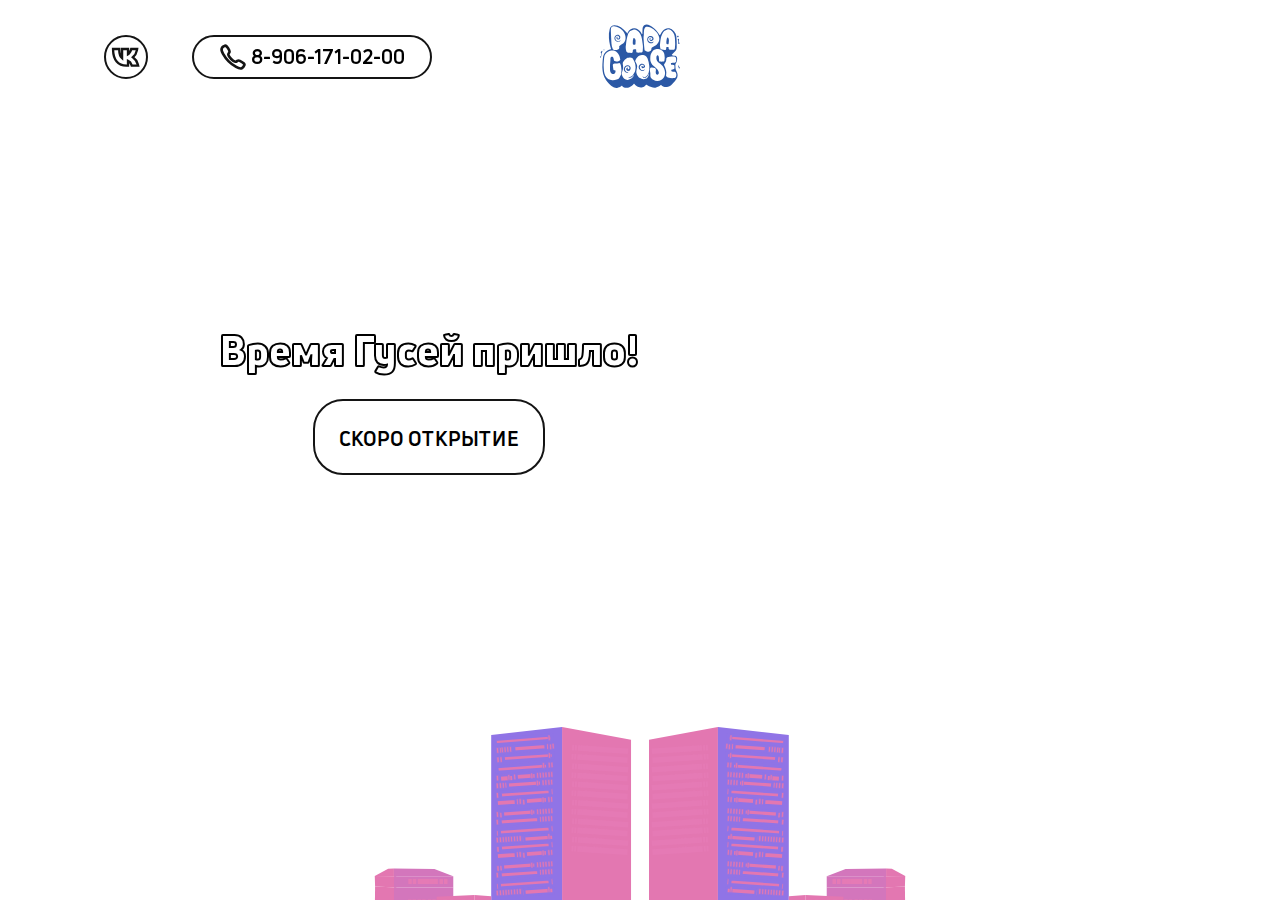
<file: index.html>
<!DOCTYPE html>
<html lang="en">
  <head>
    <meta charset="UTF-8" />
    <link rel="icon" type="image/svg+xml" href="assets/favicon.17e50649.svg" />
    <meta name="viewport" content="width=device-width, initial-scale=1.0" />
    
    
    <title>Vite App</title>
  <script type="module" crossorigin src="assets/main.7ef25b7f.js"></script>
  <link rel="modulepreload" href="assets/vendor.7c3f642b.js">
  <link rel="stylesheet" href="assets/main.48d5c2a3.css">
</head>

  <body class="relative">
    <nav class="grid-nav nav-main navigation_bg">
      <div class="wrapper-nav">
          <div class="grid-nav-social">
              <a class="nav-vk-circle group hover-black" href="https://vk.com/papagoose_shop">
                  <svg class="group-hover:fill-white nav-vk-svg" width="25" height="17" viewBox="0 0 25 17" fill="none"
                      xmlns="http://www.w3.org/2000/svg">
                      <path
                          d="M2.53418 1.68738H1.51375L1.53438 2.7076C1.61415 6.65222 2.61268 9.94292 4.55484 12.2649C6.51957 14.6139 9.35593 15.8578 12.8455 15.8578H13.2122H14.2122V14.8578V11.7695C15.5828 12.3042 16.6504 13.5429 17.1529 15.1553L17.3718 15.8578H18.1076H21.466H22.7675L22.4323 14.6002C21.6603 11.7045 19.931 9.78704 18.3945 8.67196C19.8272 7.41298 21.3068 5.40069 21.7421 2.85598L21.942 1.68738H20.7564H17.7055H16.943L16.7412 2.42265C16.4535 3.47029 15.8778 4.48096 15.1758 5.24264C14.8563 5.58936 14.5297 5.86469 14.2122 6.0693V2.68738V1.68738H13.2122H10.1612H9.16124V2.68738V9.46861C8.0242 8.51183 6.84701 6.49372 6.77405 2.66831L6.75534 1.68738H5.77423H2.53418Z"
                          stroke="#141414" stroke-width="2" />
                  </svg>
              </a>
              <a class="nav-vk-circle nav-phone-a hover:hover-black group" href="tel:8-906-171-02-00">
                  <svg class="nav-phone-svg group-hover:stroke-white stroke-black transition-[stroke] ease-out"
                      viewBox="0 0 21 20" fill="none" xmlns="http://www.w3.org/2000/svg">
                      <path
                          d="M18.656 14.8975C17.9969 14.2334 16.4007 13.2643 15.6262 12.8737C14.6177 12.3657 14.5347 12.3242 13.7419 12.9132C13.2132 13.3062 12.8616 13.6573 12.2428 13.5253C11.624 13.3934 10.2793 12.6492 9.1018 11.4755C7.92433 10.3017 7.13701 8.918 7.00461 8.30125C6.87221 7.6845 7.22914 7.33711 7.61845 6.80711C8.16713 6.06004 8.12563 5.93553 7.65663 4.92698C7.29098 4.14256 6.29365 2.56126 5.62709 1.9055C4.91406 1.20117 4.91406 1.32569 4.45461 1.5166C4.08056 1.67398 3.72172 1.86528 3.38256 2.08811C2.7185 2.5293 2.34994 2.89578 2.09221 3.44654C1.83447 3.99729 1.71867 5.28848 3.0497 7.7065C4.38073 10.1245 5.31457 11.3609 7.24741 13.2884C9.18024 15.2158 10.6665 16.2522 12.8392 17.4707C15.527 18.9761 16.558 18.6826 17.1104 18.4253C17.6628 18.168 18.031 17.8027 18.473 17.1387C18.6964 16.8001 18.8881 16.4416 19.0457 16.0679C19.2371 15.6101 19.3616 15.6101 18.656 14.8975Z"
                          stroke-width="2" stroke-miterlimit="10" />
                  </svg>
                  <span class="hidden md:inline">8-906-171-02-00</span>
              </a>
          </div>
          <a href="./" class="nav-logo">
              <img src="assets/logo-blue.48c039e5.svg" alt="blue logo" class="w-full h-full" />
          </a>
      </div>
  </nav>
    <div class="sm:overflow-hidden sm:fixed sm:h-full sm:w-full">
      <div
        id="scroll-container"
        class="sm:absolute sm:overflow-hidden sm:w-full"
      >
        <header
          class="bg-header-desktop bg-no-repeat md:bg-center md:bg-cover h-screen relative overflow-hidden"
        >
          <div class="absolute top-[25vh] goose w-[219vw] ml-[100vw]">
            <img src="assets/goose_mobile.0788190e.png" alt="goose" />
          </div>
          <div
            class="absolute h-[100vh] w-full lg:hidden flex justify-between items-end house-mobile z-1"
          >
            <div class="flex-[0_0_50.625vw]">
              <img
                src="assets/home-left-mobile.f00bc71d.png"
                class="z-10 w-full house-mobile-left house-mobile-img"
                alt=""
              />
            </div>
            <div class="flex-[0_0_44.0625vw]">
              <img
                src="assets/home-right-mobile.142186fe.png"
                class="z-10 w-full house-mobile-right house-mobile-img"
                alt=""
              />
            </div>
          </div>
          <div
            class="h-[45vh] absolute bottom-0 w-full justify-between z-40 hidden lg:flex"
          >
            <div class="flex-[0_0_49.3%] h-full relative scale-x-[-1]">
              <img
                alt="house"
                src="assets/home1.b704fb41.svg"
                class="bottom-0 absolute w-[20.05vw] z-[-5] house1"
              />
              <img
                alt="house"
                src="assets/home2.f7942183.svg"
                class="bottom-0 absolute w-[11.25vw] z-[-7] ml-[10.8vw] house2"
              />
              <img
                alt="house"
                src="assets/home3.3456faf6.svg"
                class="bottom-0 absolute w-[18.75vw] h-full md:h-max lg:h-full z-[-6] ml-[20.9vw] house3"
              />
              <img
                alt="house"
                src="assets/home4.0a49ca3d.svg"
                class="bottom-0 absolute right-0 w-[11.4vw] z-[-7] house4"
              />
            </div>
            <div class="flex-[0_0_49.3%] h-full relative">
              <img
                alt="house"
                src="assets/home1.b704fb41.svg"
                class="bottom-0 absolute w-[20.05vw] z-[-5] house1"
              />
              <img
                alt="house"
                src="assets/home2.f7942183.svg"
                class="bottom-0 absolute w-[11.25vw] z-[-7] ml-[10.8vw] house2"
              />
              <img
                alt="house"
                src="assets/home3.3456faf6.svg"
                class="bottom-0 absolute w-[18.75vw] h-full md:h-max lg:h-full z-[-6] ml-[20.9vw] house3"
              />
              <img
                alt="house"
                src="assets/home4.0a49ca3d.svg"
                class="bottom-0 absolute right-0 w-[11.4vw] z-[-7] house4"
              />
            </div>
          </div>
          <div
            class="mt-[25vh] z-9 absolute flex flex-col container items-center gap-7.5 px-5 lg:px-0 lg:ml-26 xl:ml-40 3xl:ml-[16.1vw] lg:w-[649px] xl:w-[45.2vw] 2xl:w-[52.5vw] 3xl:w-[43.3vw] header-text md:mt-[37vh]"
          >
            <h1 class="text-white text-center z-50 opacity-0 lg:opacity-100">
              Время Гусей пришло!
            </h1>
            <h5
              class="z-50 py-5 px-6 bg-white rounded-7.5 border-2 border-black leading-5.25 lg: text-center 3xl:px-[74px] opacity-0 lg:opacity-100"
            >
              <span class="text-center md:text-xl bold uppercase">
                Скоро открытие
              </span>
            </h5>
          </div>
          <div
            class="ml-[100vw] z-10 3xl:h-[81.7vh] w-[66vw] 3xl:w-[58vw] absolute hidden lg:block bottom-[-5vh] goose-md"
          >
            <img class="w-full z-10" src="assets/goose-md.0ff7a777.svg" alt="" />
            <div class="top-0 absolute mt-[30%] ml-[30%] w-full h-full">
              <div class="w-[17.16%] relative">
                <img
                  src="assets/paw-z-0.a88fe310.svg"
                  alt=""
                  class="-z-50 absolute ml-[30%] mt-[13%] w-[55.6%] goose-paw-1"
                />
                <img
                  src="assets/paw-z-1.93c310e0.svg"
                  alt=""
                  class="absolute goose-paw-2"
                />
              </div>
            </div>
            <div class="absolute top-0 w-full h-full">
              <div
                class="relative w-[2.7vw] h-[3.8vw] items-center ml-[25%] mt-[3.8%]"
              >
                <img src="assets/eyes-z-0.70d472b4.svg" alt="" class="absolute" />
                <img
                  src="assets/eyes-z-1.47a6b888.svg"
                  alt=""
                  class="absolute w-[54.54545454545455%] top-[8%] left-[25%] goose-eye"
                />
                <img src="assets/eyes-z-2.f8a4e52b.svg" alt="" class="absolute" />
              </div>
            </div>
          </div>
        </header>
      </div>
    </div>
    <div class="flex justify-center">
      <div
        class="shadow shadow-black px-5 fixed bottom-0 z-[130] rounded-t-7.5 bg-white justify-center items-center text-sm md:text-base cloth-size-modal top-[105vh] overflow-y-scroll scrollbar-off lg:px-[88px] mx-auto w-full lg:max-w-[72vw] xl:max-w-[1078px]"
      ></div></div>
  </body>
</html>
</file>
<file: assets/main.48d5c2a3.css>
[data-aos][data-aos][data-aos-duration="50"],body[data-aos-duration="50"] [data-aos]{transition-duration:50ms}[data-aos][data-aos][data-aos-delay="50"],body[data-aos-delay="50"] [data-aos]{transition-delay:0}[data-aos][data-aos][data-aos-delay="50"].aos-animate,body[data-aos-delay="50"] [data-aos].aos-animate{transition-delay:50ms}[data-aos][data-aos][data-aos-duration="100"],body[data-aos-duration="100"] [data-aos]{transition-duration:.1s}[data-aos][data-aos][data-aos-delay="100"],body[data-aos-delay="100"] [data-aos]{transition-delay:0}[data-aos][data-aos][data-aos-delay="100"].aos-animate,body[data-aos-delay="100"] [data-aos].aos-animate{transition-delay:.1s}[data-aos][data-aos][data-aos-duration="150"],body[data-aos-duration="150"] [data-aos]{transition-duration:.15s}[data-aos][data-aos][data-aos-delay="150"],body[data-aos-delay="150"] [data-aos]{transition-delay:0}[data-aos][data-aos][data-aos-delay="150"].aos-animate,body[data-aos-delay="150"] [data-aos].aos-animate{transition-delay:.15s}[data-aos][data-aos][data-aos-duration="200"],body[data-aos-duration="200"] [data-aos]{transition-duration:.2s}[data-aos][data-aos][data-aos-delay="200"],body[data-aos-delay="200"] [data-aos]{transition-delay:0}[data-aos][data-aos][data-aos-delay="200"].aos-animate,body[data-aos-delay="200"] [data-aos].aos-animate{transition-delay:.2s}[data-aos][data-aos][data-aos-duration="250"],body[data-aos-duration="250"] [data-aos]{transition-duration:.25s}[data-aos][data-aos][data-aos-delay="250"],body[data-aos-delay="250"] [data-aos]{transition-delay:0}[data-aos][data-aos][data-aos-delay="250"].aos-animate,body[data-aos-delay="250"] [data-aos].aos-animate{transition-delay:.25s}[data-aos][data-aos][data-aos-duration="300"],body[data-aos-duration="300"] [data-aos]{transition-duration:.3s}[data-aos][data-aos][data-aos-delay="300"],body[data-aos-delay="300"] [data-aos]{transition-delay:0}[data-aos][data-aos][data-aos-delay="300"].aos-animate,body[data-aos-delay="300"] [data-aos].aos-animate{transition-delay:.3s}[data-aos][data-aos][data-aos-duration="350"],body[data-aos-duration="350"] [data-aos]{transition-duration:.35s}[data-aos][data-aos][data-aos-delay="350"],body[data-aos-delay="350"] [data-aos]{transition-delay:0}[data-aos][data-aos][data-aos-delay="350"].aos-animate,body[data-aos-delay="350"] [data-aos].aos-animate{transition-delay:.35s}[data-aos][data-aos][data-aos-duration="400"],body[data-aos-duration="400"] [data-aos]{transition-duration:.4s}[data-aos][data-aos][data-aos-delay="400"],body[data-aos-delay="400"] [data-aos]{transition-delay:0}[data-aos][data-aos][data-aos-delay="400"].aos-animate,body[data-aos-delay="400"] [data-aos].aos-animate{transition-delay:.4s}[data-aos][data-aos][data-aos-duration="450"],body[data-aos-duration="450"] [data-aos]{transition-duration:.45s}[data-aos][data-aos][data-aos-delay="450"],body[data-aos-delay="450"] [data-aos]{transition-delay:0}[data-aos][data-aos][data-aos-delay="450"].aos-animate,body[data-aos-delay="450"] [data-aos].aos-animate{transition-delay:.45s}[data-aos][data-aos][data-aos-duration="500"],body[data-aos-duration="500"] [data-aos]{transition-duration:.5s}[data-aos][data-aos][data-aos-delay="500"],body[data-aos-delay="500"] [data-aos]{transition-delay:0}[data-aos][data-aos][data-aos-delay="500"].aos-animate,body[data-aos-delay="500"] [data-aos].aos-animate{transition-delay:.5s}[data-aos][data-aos][data-aos-duration="550"],body[data-aos-duration="550"] [data-aos]{transition-duration:.55s}[data-aos][data-aos][data-aos-delay="550"],body[data-aos-delay="550"] [data-aos]{transition-delay:0}[data-aos][data-aos][data-aos-delay="550"].aos-animate,body[data-aos-delay="550"] [data-aos].aos-animate{transition-delay:.55s}[data-aos][data-aos][data-aos-duration="600"],body[data-aos-duration="600"] [data-aos]{transition-duration:.6s}[data-aos][data-aos][data-aos-delay="600"],body[data-aos-delay="600"] [data-aos]{transition-delay:0}[data-aos][data-aos][data-aos-delay="600"].aos-animate,body[data-aos-delay="600"] [data-aos].aos-animate{transition-delay:.6s}[data-aos][data-aos][data-aos-duration="650"],body[data-aos-duration="650"] [data-aos]{transition-duration:.65s}[data-aos][data-aos][data-aos-delay="650"],body[data-aos-delay="650"] [data-aos]{transition-delay:0}[data-aos][data-aos][data-aos-delay="650"].aos-animate,body[data-aos-delay="650"] [data-aos].aos-animate{transition-delay:.65s}[data-aos][data-aos][data-aos-duration="700"],body[data-aos-duration="700"] [data-aos]{transition-duration:.7s}[data-aos][data-aos][data-aos-delay="700"],body[data-aos-delay="700"] [data-aos]{transition-delay:0}[data-aos][data-aos][data-aos-delay="700"].aos-animate,body[data-aos-delay="700"] [data-aos].aos-animate{transition-delay:.7s}[data-aos][data-aos][data-aos-duration="750"],body[data-aos-duration="750"] [data-aos]{transition-duration:.75s}[data-aos][data-aos][data-aos-delay="750"],body[data-aos-delay="750"] [data-aos]{transition-delay:0}[data-aos][data-aos][data-aos-delay="750"].aos-animate,body[data-aos-delay="750"] [data-aos].aos-animate{transition-delay:.75s}[data-aos][data-aos][data-aos-duration="800"],body[data-aos-duration="800"] [data-aos]{transition-duration:.8s}[data-aos][data-aos][data-aos-delay="800"],body[data-aos-delay="800"] [data-aos]{transition-delay:0}[data-aos][data-aos][data-aos-delay="800"].aos-animate,body[data-aos-delay="800"] [data-aos].aos-animate{transition-delay:.8s}[data-aos][data-aos][data-aos-duration="850"],body[data-aos-duration="850"] [data-aos]{transition-duration:.85s}[data-aos][data-aos][data-aos-delay="850"],body[data-aos-delay="850"] [data-aos]{transition-delay:0}[data-aos][data-aos][data-aos-delay="850"].aos-animate,body[data-aos-delay="850"] [data-aos].aos-animate{transition-delay:.85s}[data-aos][data-aos][data-aos-duration="900"],body[data-aos-duration="900"] [data-aos]{transition-duration:.9s}[data-aos][data-aos][data-aos-delay="900"],body[data-aos-delay="900"] [data-aos]{transition-delay:0}[data-aos][data-aos][data-aos-delay="900"].aos-animate,body[data-aos-delay="900"] [data-aos].aos-animate{transition-delay:.9s}[data-aos][data-aos][data-aos-duration="950"],body[data-aos-duration="950"] [data-aos]{transition-duration:.95s}[data-aos][data-aos][data-aos-delay="950"],body[data-aos-delay="950"] [data-aos]{transition-delay:0}[data-aos][data-aos][data-aos-delay="950"].aos-animate,body[data-aos-delay="950"] [data-aos].aos-animate{transition-delay:.95s}[data-aos][data-aos][data-aos-duration="1000"],body[data-aos-duration="1000"] [data-aos]{transition-duration:1s}[data-aos][data-aos][data-aos-delay="1000"],body[data-aos-delay="1000"] [data-aos]{transition-delay:0}[data-aos][data-aos][data-aos-delay="1000"].aos-animate,body[data-aos-delay="1000"] [data-aos].aos-animate{transition-delay:1s}[data-aos][data-aos][data-aos-duration="1050"],body[data-aos-duration="1050"] [data-aos]{transition-duration:1.05s}[data-aos][data-aos][data-aos-delay="1050"],body[data-aos-delay="1050"] [data-aos]{transition-delay:0}[data-aos][data-aos][data-aos-delay="1050"].aos-animate,body[data-aos-delay="1050"] [data-aos].aos-animate{transition-delay:1.05s}[data-aos][data-aos][data-aos-duration="1100"],body[data-aos-duration="1100"] [data-aos]{transition-duration:1.1s}[data-aos][data-aos][data-aos-delay="1100"],body[data-aos-delay="1100"] [data-aos]{transition-delay:0}[data-aos][data-aos][data-aos-delay="1100"].aos-animate,body[data-aos-delay="1100"] [data-aos].aos-animate{transition-delay:1.1s}[data-aos][data-aos][data-aos-duration="1150"],body[data-aos-duration="1150"] [data-aos]{transition-duration:1.15s}[data-aos][data-aos][data-aos-delay="1150"],body[data-aos-delay="1150"] [data-aos]{transition-delay:0}[data-aos][data-aos][data-aos-delay="1150"].aos-animate,body[data-aos-delay="1150"] [data-aos].aos-animate{transition-delay:1.15s}[data-aos][data-aos][data-aos-duration="1200"],body[data-aos-duration="1200"] [data-aos]{transition-duration:1.2s}[data-aos][data-aos][data-aos-delay="1200"],body[data-aos-delay="1200"] [data-aos]{transition-delay:0}[data-aos][data-aos][data-aos-delay="1200"].aos-animate,body[data-aos-delay="1200"] [data-aos].aos-animate{transition-delay:1.2s}[data-aos][data-aos][data-aos-duration="1250"],body[data-aos-duration="1250"] [data-aos]{transition-duration:1.25s}[data-aos][data-aos][data-aos-delay="1250"],body[data-aos-delay="1250"] [data-aos]{transition-delay:0}[data-aos][data-aos][data-aos-delay="1250"].aos-animate,body[data-aos-delay="1250"] [data-aos].aos-animate{transition-delay:1.25s}[data-aos][data-aos][data-aos-duration="1300"],body[data-aos-duration="1300"] [data-aos]{transition-duration:1.3s}[data-aos][data-aos][data-aos-delay="1300"],body[data-aos-delay="1300"] [data-aos]{transition-delay:0}[data-aos][data-aos][data-aos-delay="1300"].aos-animate,body[data-aos-delay="1300"] [data-aos].aos-animate{transition-delay:1.3s}[data-aos][data-aos][data-aos-duration="1350"],body[data-aos-duration="1350"] [data-aos]{transition-duration:1.35s}[data-aos][data-aos][data-aos-delay="1350"],body[data-aos-delay="1350"] [data-aos]{transition-delay:0}[data-aos][data-aos][data-aos-delay="1350"].aos-animate,body[data-aos-delay="1350"] [data-aos].aos-animate{transition-delay:1.35s}[data-aos][data-aos][data-aos-duration="1400"],body[data-aos-duration="1400"] [data-aos]{transition-duration:1.4s}[data-aos][data-aos][data-aos-delay="1400"],body[data-aos-delay="1400"] [data-aos]{transition-delay:0}[data-aos][data-aos][data-aos-delay="1400"].aos-animate,body[data-aos-delay="1400"] [data-aos].aos-animate{transition-delay:1.4s}[data-aos][data-aos][data-aos-duration="1450"],body[data-aos-duration="1450"] [data-aos]{transition-duration:1.45s}[data-aos][data-aos][data-aos-delay="1450"],body[data-aos-delay="1450"] [data-aos]{transition-delay:0}[data-aos][data-aos][data-aos-delay="1450"].aos-animate,body[data-aos-delay="1450"] [data-aos].aos-animate{transition-delay:1.45s}[data-aos][data-aos][data-aos-duration="1500"],body[data-aos-duration="1500"] [data-aos]{transition-duration:1.5s}[data-aos][data-aos][data-aos-delay="1500"],body[data-aos-delay="1500"] [data-aos]{transition-delay:0}[data-aos][data-aos][data-aos-delay="1500"].aos-animate,body[data-aos-delay="1500"] [data-aos].aos-animate{transition-delay:1.5s}[data-aos][data-aos][data-aos-duration="1550"],body[data-aos-duration="1550"] [data-aos]{transition-duration:1.55s}[data-aos][data-aos][data-aos-delay="1550"],body[data-aos-delay="1550"] [data-aos]{transition-delay:0}[data-aos][data-aos][data-aos-delay="1550"].aos-animate,body[data-aos-delay="1550"] [data-aos].aos-animate{transition-delay:1.55s}[data-aos][data-aos][data-aos-duration="1600"],body[data-aos-duration="1600"] [data-aos]{transition-duration:1.6s}[data-aos][data-aos][data-aos-delay="1600"],body[data-aos-delay="1600"] [data-aos]{transition-delay:0}[data-aos][data-aos][data-aos-delay="1600"].aos-animate,body[data-aos-delay="1600"] [data-aos].aos-animate{transition-delay:1.6s}[data-aos][data-aos][data-aos-duration="1650"],body[data-aos-duration="1650"] [data-aos]{transition-duration:1.65s}[data-aos][data-aos][data-aos-delay="1650"],body[data-aos-delay="1650"] [data-aos]{transition-delay:0}[data-aos][data-aos][data-aos-delay="1650"].aos-animate,body[data-aos-delay="1650"] [data-aos].aos-animate{transition-delay:1.65s}[data-aos][data-aos][data-aos-duration="1700"],body[data-aos-duration="1700"] [data-aos]{transition-duration:1.7s}[data-aos][data-aos][data-aos-delay="1700"],body[data-aos-delay="1700"] [data-aos]{transition-delay:0}[data-aos][data-aos][data-aos-delay="1700"].aos-animate,body[data-aos-delay="1700"] [data-aos].aos-animate{transition-delay:1.7s}[data-aos][data-aos][data-aos-duration="1750"],body[data-aos-duration="1750"] [data-aos]{transition-duration:1.75s}[data-aos][data-aos][data-aos-delay="1750"],body[data-aos-delay="1750"] [data-aos]{transition-delay:0}[data-aos][data-aos][data-aos-delay="1750"].aos-animate,body[data-aos-delay="1750"] [data-aos].aos-animate{transition-delay:1.75s}[data-aos][data-aos][data-aos-duration="1800"],body[data-aos-duration="1800"] [data-aos]{transition-duration:1.8s}[data-aos][data-aos][data-aos-delay="1800"],body[data-aos-delay="1800"] [data-aos]{transition-delay:0}[data-aos][data-aos][data-aos-delay="1800"].aos-animate,body[data-aos-delay="1800"] [data-aos].aos-animate{transition-delay:1.8s}[data-aos][data-aos][data-aos-duration="1850"],body[data-aos-duration="1850"] [data-aos]{transition-duration:1.85s}[data-aos][data-aos][data-aos-delay="1850"],body[data-aos-delay="1850"] [data-aos]{transition-delay:0}[data-aos][data-aos][data-aos-delay="1850"].aos-animate,body[data-aos-delay="1850"] [data-aos].aos-animate{transition-delay:1.85s}[data-aos][data-aos][data-aos-duration="1900"],body[data-aos-duration="1900"] [data-aos]{transition-duration:1.9s}[data-aos][data-aos][data-aos-delay="1900"],body[data-aos-delay="1900"] [data-aos]{transition-delay:0}[data-aos][data-aos][data-aos-delay="1900"].aos-animate,body[data-aos-delay="1900"] [data-aos].aos-animate{transition-delay:1.9s}[data-aos][data-aos][data-aos-duration="1950"],body[data-aos-duration="1950"] [data-aos]{transition-duration:1.95s}[data-aos][data-aos][data-aos-delay="1950"],body[data-aos-delay="1950"] [data-aos]{transition-delay:0}[data-aos][data-aos][data-aos-delay="1950"].aos-animate,body[data-aos-delay="1950"] [data-aos].aos-animate{transition-delay:1.95s}[data-aos][data-aos][data-aos-duration="2000"],body[data-aos-duration="2000"] [data-aos]{transition-duration:2s}[data-aos][data-aos][data-aos-delay="2000"],body[data-aos-delay="2000"] [data-aos]{transition-delay:0}[data-aos][data-aos][data-aos-delay="2000"].aos-animate,body[data-aos-delay="2000"] [data-aos].aos-animate{transition-delay:2s}[data-aos][data-aos][data-aos-duration="2050"],body[data-aos-duration="2050"] [data-aos]{transition-duration:2.05s}[data-aos][data-aos][data-aos-delay="2050"],body[data-aos-delay="2050"] [data-aos]{transition-delay:0}[data-aos][data-aos][data-aos-delay="2050"].aos-animate,body[data-aos-delay="2050"] [data-aos].aos-animate{transition-delay:2.05s}[data-aos][data-aos][data-aos-duration="2100"],body[data-aos-duration="2100"] [data-aos]{transition-duration:2.1s}[data-aos][data-aos][data-aos-delay="2100"],body[data-aos-delay="2100"] [data-aos]{transition-delay:0}[data-aos][data-aos][data-aos-delay="2100"].aos-animate,body[data-aos-delay="2100"] [data-aos].aos-animate{transition-delay:2.1s}[data-aos][data-aos][data-aos-duration="2150"],body[data-aos-duration="2150"] [data-aos]{transition-duration:2.15s}[data-aos][data-aos][data-aos-delay="2150"],body[data-aos-delay="2150"] [data-aos]{transition-delay:0}[data-aos][data-aos][data-aos-delay="2150"].aos-animate,body[data-aos-delay="2150"] [data-aos].aos-animate{transition-delay:2.15s}[data-aos][data-aos][data-aos-duration="2200"],body[data-aos-duration="2200"] [data-aos]{transition-duration:2.2s}[data-aos][data-aos][data-aos-delay="2200"],body[data-aos-delay="2200"] [data-aos]{transition-delay:0}[data-aos][data-aos][data-aos-delay="2200"].aos-animate,body[data-aos-delay="2200"] [data-aos].aos-animate{transition-delay:2.2s}[data-aos][data-aos][data-aos-duration="2250"],body[data-aos-duration="2250"] [data-aos]{transition-duration:2.25s}[data-aos][data-aos][data-aos-delay="2250"],body[data-aos-delay="2250"] [data-aos]{transition-delay:0}[data-aos][data-aos][data-aos-delay="2250"].aos-animate,body[data-aos-delay="2250"] [data-aos].aos-animate{transition-delay:2.25s}[data-aos][data-aos][data-aos-duration="2300"],body[data-aos-duration="2300"] [data-aos]{transition-duration:2.3s}[data-aos][data-aos][data-aos-delay="2300"],body[data-aos-delay="2300"] [data-aos]{transition-delay:0}[data-aos][data-aos][data-aos-delay="2300"].aos-animate,body[data-aos-delay="2300"] [data-aos].aos-animate{transition-delay:2.3s}[data-aos][data-aos][data-aos-duration="2350"],body[data-aos-duration="2350"] [data-aos]{transition-duration:2.35s}[data-aos][data-aos][data-aos-delay="2350"],body[data-aos-delay="2350"] [data-aos]{transition-delay:0}[data-aos][data-aos][data-aos-delay="2350"].aos-animate,body[data-aos-delay="2350"] [data-aos].aos-animate{transition-delay:2.35s}[data-aos][data-aos][data-aos-duration="2400"],body[data-aos-duration="2400"] [data-aos]{transition-duration:2.4s}[data-aos][data-aos][data-aos-delay="2400"],body[data-aos-delay="2400"] [data-aos]{transition-delay:0}[data-aos][data-aos][data-aos-delay="2400"].aos-animate,body[data-aos-delay="2400"] [data-aos].aos-animate{transition-delay:2.4s}[data-aos][data-aos][data-aos-duration="2450"],body[data-aos-duration="2450"] [data-aos]{transition-duration:2.45s}[data-aos][data-aos][data-aos-delay="2450"],body[data-aos-delay="2450"] [data-aos]{transition-delay:0}[data-aos][data-aos][data-aos-delay="2450"].aos-animate,body[data-aos-delay="2450"] [data-aos].aos-animate{transition-delay:2.45s}[data-aos][data-aos][data-aos-duration="2500"],body[data-aos-duration="2500"] [data-aos]{transition-duration:2.5s}[data-aos][data-aos][data-aos-delay="2500"],body[data-aos-delay="2500"] [data-aos]{transition-delay:0}[data-aos][data-aos][data-aos-delay="2500"].aos-animate,body[data-aos-delay="2500"] [data-aos].aos-animate{transition-delay:2.5s}[data-aos][data-aos][data-aos-duration="2550"],body[data-aos-duration="2550"] [data-aos]{transition-duration:2.55s}[data-aos][data-aos][data-aos-delay="2550"],body[data-aos-delay="2550"] [data-aos]{transition-delay:0}[data-aos][data-aos][data-aos-delay="2550"].aos-animate,body[data-aos-delay="2550"] [data-aos].aos-animate{transition-delay:2.55s}[data-aos][data-aos][data-aos-duration="2600"],body[data-aos-duration="2600"] [data-aos]{transition-duration:2.6s}[data-aos][data-aos][data-aos-delay="2600"],body[data-aos-delay="2600"] [data-aos]{transition-delay:0}[data-aos][data-aos][data-aos-delay="2600"].aos-animate,body[data-aos-delay="2600"] [data-aos].aos-animate{transition-delay:2.6s}[data-aos][data-aos][data-aos-duration="2650"],body[data-aos-duration="2650"] [data-aos]{transition-duration:2.65s}[data-aos][data-aos][data-aos-delay="2650"],body[data-aos-delay="2650"] [data-aos]{transition-delay:0}[data-aos][data-aos][data-aos-delay="2650"].aos-animate,body[data-aos-delay="2650"] [data-aos].aos-animate{transition-delay:2.65s}[data-aos][data-aos][data-aos-duration="2700"],body[data-aos-duration="2700"] [data-aos]{transition-duration:2.7s}[data-aos][data-aos][data-aos-delay="2700"],body[data-aos-delay="2700"] [data-aos]{transition-delay:0}[data-aos][data-aos][data-aos-delay="2700"].aos-animate,body[data-aos-delay="2700"] [data-aos].aos-animate{transition-delay:2.7s}[data-aos][data-aos][data-aos-duration="2750"],body[data-aos-duration="2750"] [data-aos]{transition-duration:2.75s}[data-aos][data-aos][data-aos-delay="2750"],body[data-aos-delay="2750"] [data-aos]{transition-delay:0}[data-aos][data-aos][data-aos-delay="2750"].aos-animate,body[data-aos-delay="2750"] [data-aos].aos-animate{transition-delay:2.75s}[data-aos][data-aos][data-aos-duration="2800"],body[data-aos-duration="2800"] [data-aos]{transition-duration:2.8s}[data-aos][data-aos][data-aos-delay="2800"],body[data-aos-delay="2800"] [data-aos]{transition-delay:0}[data-aos][data-aos][data-aos-delay="2800"].aos-animate,body[data-aos-delay="2800"] [data-aos].aos-animate{transition-delay:2.8s}[data-aos][data-aos][data-aos-duration="2850"],body[data-aos-duration="2850"] [data-aos]{transition-duration:2.85s}[data-aos][data-aos][data-aos-delay="2850"],body[data-aos-delay="2850"] [data-aos]{transition-delay:0}[data-aos][data-aos][data-aos-delay="2850"].aos-animate,body[data-aos-delay="2850"] [data-aos].aos-animate{transition-delay:2.85s}[data-aos][data-aos][data-aos-duration="2900"],body[data-aos-duration="2900"] [data-aos]{transition-duration:2.9s}[data-aos][data-aos][data-aos-delay="2900"],body[data-aos-delay="2900"] [data-aos]{transition-delay:0}[data-aos][data-aos][data-aos-delay="2900"].aos-animate,body[data-aos-delay="2900"] [data-aos].aos-animate{transition-delay:2.9s}[data-aos][data-aos][data-aos-duration="2950"],body[data-aos-duration="2950"] [data-aos]{transition-duration:2.95s}[data-aos][data-aos][data-aos-delay="2950"],body[data-aos-delay="2950"] [data-aos]{transition-delay:0}[data-aos][data-aos][data-aos-delay="2950"].aos-animate,body[data-aos-delay="2950"] [data-aos].aos-animate{transition-delay:2.95s}[data-aos][data-aos][data-aos-duration="3000"],body[data-aos-duration="3000"] [data-aos]{transition-duration:3s}[data-aos][data-aos][data-aos-delay="3000"],body[data-aos-delay="3000"] [data-aos]{transition-delay:0}[data-aos][data-aos][data-aos-delay="3000"].aos-animate,body[data-aos-delay="3000"] [data-aos].aos-animate{transition-delay:3s}[data-aos][data-aos][data-aos-easing=linear],body[data-aos-easing=linear] [data-aos]{transition-timing-function:cubic-bezier(.25,.25,.75,.75)}[data-aos][data-aos][data-aos-easing=ease],body[data-aos-easing=ease] [data-aos]{transition-timing-function:ease}[data-aos][data-aos][data-aos-easing=ease-in],body[data-aos-easing=ease-in] [data-aos]{transition-timing-function:ease-in}[data-aos][data-aos][data-aos-easing=ease-out],body[data-aos-easing=ease-out] [data-aos]{transition-timing-function:ease-out}[data-aos][data-aos][data-aos-easing=ease-in-out],body[data-aos-easing=ease-in-out] [data-aos]{transition-timing-function:ease-in-out}[data-aos][data-aos][data-aos-easing=ease-in-back],body[data-aos-easing=ease-in-back] [data-aos]{transition-timing-function:cubic-bezier(.6,-.28,.735,.045)}[data-aos][data-aos][data-aos-easing=ease-out-back],body[data-aos-easing=ease-out-back] [data-aos]{transition-timing-function:cubic-bezier(.175,.885,.32,1.275)}[data-aos][data-aos][data-aos-easing=ease-in-out-back],body[data-aos-easing=ease-in-out-back] [data-aos]{transition-timing-function:cubic-bezier(.68,-.55,.265,1.55)}[data-aos][data-aos][data-aos-easing=ease-in-sine],body[data-aos-easing=ease-in-sine] [data-aos]{transition-timing-function:cubic-bezier(.47,0,.745,.715)}[data-aos][data-aos][data-aos-easing=ease-out-sine],body[data-aos-easing=ease-out-sine] [data-aos]{transition-timing-function:cubic-bezier(.39,.575,.565,1)}[data-aos][data-aos][data-aos-easing=ease-in-out-sine],body[data-aos-easing=ease-in-out-sine] [data-aos]{transition-timing-function:cubic-bezier(.445,.05,.55,.95)}[data-aos][data-aos][data-aos-easing=ease-in-quad],body[data-aos-easing=ease-in-quad] [data-aos]{transition-timing-function:cubic-bezier(.55,.085,.68,.53)}[data-aos][data-aos][data-aos-easing=ease-out-quad],body[data-aos-easing=ease-out-quad] [data-aos]{transition-timing-function:cubic-bezier(.25,.46,.45,.94)}[data-aos][data-aos][data-aos-easing=ease-in-out-quad],body[data-aos-easing=ease-in-out-quad] [data-aos]{transition-timing-function:cubic-bezier(.455,.03,.515,.955)}[data-aos][data-aos][data-aos-easing=ease-in-cubic],body[data-aos-easing=ease-in-cubic] [data-aos]{transition-timing-function:cubic-bezier(.55,.085,.68,.53)}[data-aos][data-aos][data-aos-easing=ease-out-cubic],body[data-aos-easing=ease-out-cubic] [data-aos]{transition-timing-function:cubic-bezier(.25,.46,.45,.94)}[data-aos][data-aos][data-aos-easing=ease-in-out-cubic],body[data-aos-easing=ease-in-out-cubic] [data-aos]{transition-timing-function:cubic-bezier(.455,.03,.515,.955)}[data-aos][data-aos][data-aos-easing=ease-in-quart],body[data-aos-easing=ease-in-quart] [data-aos]{transition-timing-function:cubic-bezier(.55,.085,.68,.53)}[data-aos][data-aos][data-aos-easing=ease-out-quart],body[data-aos-easing=ease-out-quart] [data-aos]{transition-timing-function:cubic-bezier(.25,.46,.45,.94)}[data-aos][data-aos][data-aos-easing=ease-in-out-quart],body[data-aos-easing=ease-in-out-quart] [data-aos]{transition-timing-function:cubic-bezier(.455,.03,.515,.955)}[data-aos^=fade][data-aos^=fade]{opacity:0;transition-property:opacity,transform}[data-aos^=fade][data-aos^=fade].aos-animate{opacity:1;transform:translateZ(0)}[data-aos=fade-up]{transform:translate3d(0,100px,0)}[data-aos=fade-down]{transform:translate3d(0,-100px,0)}[data-aos=fade-right]{transform:translate3d(-100px,0,0)}[data-aos=fade-left]{transform:translate3d(100px,0,0)}[data-aos=fade-up-right]{transform:translate3d(-100px,100px,0)}[data-aos=fade-up-left]{transform:translate3d(100px,100px,0)}[data-aos=fade-down-right]{transform:translate3d(-100px,-100px,0)}[data-aos=fade-down-left]{transform:translate3d(100px,-100px,0)}[data-aos^=zoom][data-aos^=zoom]{opacity:0;transition-property:opacity,transform}[data-aos^=zoom][data-aos^=zoom].aos-animate{opacity:1;transform:translateZ(0) scale(1)}[data-aos=zoom-in]{transform:scale(.6)}[data-aos=zoom-in-up]{transform:translate3d(0,100px,0) scale(.6)}[data-aos=zoom-in-down]{transform:translate3d(0,-100px,0) scale(.6)}[data-aos=zoom-in-right]{transform:translate3d(-100px,0,0) scale(.6)}[data-aos=zoom-in-left]{transform:translate3d(100px,0,0) scale(.6)}[data-aos=zoom-out]{transform:scale(1.2)}[data-aos=zoom-out-up]{transform:translate3d(0,100px,0) scale(1.2)}[data-aos=zoom-out-down]{transform:translate3d(0,-100px,0) scale(1.2)}[data-aos=zoom-out-right]{transform:translate3d(-100px,0,0) scale(1.2)}[data-aos=zoom-out-left]{transform:translate3d(100px,0,0) scale(1.2)}[data-aos^=slide][data-aos^=slide]{transition-property:transform}[data-aos^=slide][data-aos^=slide].aos-animate{transform:translateZ(0)}[data-aos=slide-up]{transform:translate3d(0,100%,0)}[data-aos=slide-down]{transform:translate3d(0,-100%,0)}[data-aos=slide-right]{transform:translate3d(-100%,0,0)}[data-aos=slide-left]{transform:translate3d(100%,0,0)}[data-aos^=flip][data-aos^=flip]{-webkit-backface-visibility:hidden;backface-visibility:hidden;transition-property:transform}[data-aos=flip-left]{transform:perspective(2500px) rotateY(-100deg)}[data-aos=flip-left].aos-animate{transform:perspective(2500px) rotateY(0)}[data-aos=flip-right]{transform:perspective(2500px) rotateY(100deg)}[data-aos=flip-right].aos-animate{transform:perspective(2500px) rotateY(0)}[data-aos=flip-up]{transform:perspective(2500px) rotateX(-100deg)}[data-aos=flip-up].aos-animate{transform:perspective(2500px) rotateX(0)}[data-aos=flip-down]{transform:perspective(2500px) rotateX(100deg)}[data-aos=flip-down].aos-animate{transform:perspective(2500px) rotateX(0)}@font-face{font-family:'Uni Neue';src:url(./UniNeueBlack.74bceb8c.eot);src:local('Uni Neue Black'),local('UniNeueBlack'),url(./UniNeueBlack.74bceb8c.eot?#iefix) format('embedded-opentype'),url(./UniNeueBlack.3ddf0fb7.woff2) format('woff2'),url(./UniNeueBlack.0b832a5b.woff) format('woff'),url(./UniNeueBlack.2a5807c5.ttf) format('truetype');font-weight:900;font-style:normal}@font-face{font-family:'Uni Neue';src:url(./UniNeueBlack-Italic.9e2329c9.eot);src:local('Uni Neue Black Italic'),local('UniNeueBlack-Italic'),url(./UniNeueBlack-Italic.9e2329c9.eot?#iefix) format('embedded-opentype'),url(./UniNeueBlack-Italic.5678c07b.woff2) format('woff2'),url(./UniNeueBlack-Italic.652a1b29.woff) format('woff'),url(./UniNeueBlack-Italic.5d4ffe4b.ttf) format('truetype');font-weight:900;font-style:italic}@font-face{font-family:'Uni Neue';src:url(./UniNeueHeavy.794f6f74.eot);src:local('Uni Neue Heavy'),local('UniNeueHeavy'),url(./UniNeueHeavy.794f6f74.eot?#iefix) format('embedded-opentype'),url(./UniNeueHeavy.f89aa233.woff2) format('woff2'),url(./UniNeueHeavy.d86aa53b.woff) format('woff'),url(./UniNeueHeavy.912de60d.ttf) format('truetype');font-weight:800;font-style:normal}@font-face{font-family:'Uni Neue';src:url(./UniNeueHeavy-Italic.b52ea750.eot);src:local('Uni Neue Heavy Italic'),local('UniNeueHeavy-Italic'),url(./UniNeueHeavy-Italic.b52ea750.eot?#iefix) format('embedded-opentype'),url(./UniNeueHeavy-Italic.2bda273d.woff2) format('woff2'),url(./UniNeueHeavy-Italic.dd8d302c.woff) format('woff'),url(./UniNeueHeavy-Italic.df096ec7.ttf) format('truetype');font-weight:800;font-style:italic}@font-face{font-family:'Uni Neue';src:url(./UniNeueBold.eeaf7f47.eot);src:local('Uni Neue Bold'),local('UniNeueBold'),url(./UniNeueBold.eeaf7f47.eot?#iefix) format('embedded-opentype'),url(./UniNeueBold.a9cd9834.woff2) format('woff2'),url(./UniNeueBold.de4c64d4.woff) format('woff'),url(./UniNeueBold.db4d39b4.ttf) format('truetype');font-weight:700;font-style:normal}@font-face{font-family:'Uni Neue';src:url(./UniNeueBold-Italic.8226ec19.eot);src:local('Uni Neue Bold Italic'),local('UniNeueBold-Italic'),url(./UniNeueBold-Italic.8226ec19.eot?#iefix) format('embedded-opentype'),url(./UniNeueBold-Italic.81673865.woff2) format('woff2'),url(./UniNeueBold-Italic.3645a4ad.woff) format('woff'),url(./UniNeueBold-Italic.e245ec77.ttf) format('truetype');font-weight:700;font-style:italic}@font-face{font-family:'Uni Neue';src:url(./UniNeueRegular.fa8b0e3b.eot);src:local('Uni Neue Regular'),local('UniNeueRegular'),url(./UniNeueRegular.fa8b0e3b.eot?#iefix) format('embedded-opentype'),url(./UniNeueRegular.3a08e691.woff2) format('woff2'),url(./UniNeueRegular.bf1d0786.woff) format('woff'),url(./UniNeueRegular.ac3a2ff3.ttf) format('truetype');font-weight:400;font-style:normal}@font-face{font-family:'Uni Neue';src:url(./UniNeueRegular-Italic.438d118a.eot);src:local('Uni Neue Regular Italic'),local('UniNeueRegular-Italic'),url(./UniNeueRegular-Italic.438d118a.eot?#iefix) format('embedded-opentype'),url(./UniNeueRegular-Italic.3ebd3757.woff2) format('woff2'),url(./UniNeueRegular-Italic.93301245.woff) format('woff'),url(./UniNeueRegular-Italic.f57c90b5.ttf) format('truetype');font-weight:400;font-style:italic}@font-face{font-family:'Uni Neue';src:url(./UniNeueBook.aede9dba.eot);src:local('Uni Neue Book'),local('UniNeueBook'),url(./UniNeueBook.aede9dba.eot?#iefix) format('embedded-opentype'),url(./UniNeueBook.6724e7d7.woff2) format('woff2'),url(./UniNeueBook.0c598724.woff) format('woff'),url(./UniNeueBook.52954ef8.ttf) format('truetype');font-weight:300;font-style:normal}@font-face{font-family:'Uni Neue';src:url(./UniNeueBook-Italic.9dae09d1.eot);src:local('Uni Neue Book Italic'),local('UniNeueBook-Italic'),url(./UniNeueBook-Italic.9dae09d1.eot?#iefix) format('embedded-opentype'),url(./UniNeueBook-Italic.99174fac.woff2) format('woff2'),url(./UniNeueBook-Italic.b8cdf65e.woff) format('woff'),url(./UniNeueBook-Italic.ae59c686.ttf) format('truetype');font-weight:300;font-style:italic}@font-face{font-family:'Uni Neue';src:url(./UniNeueLight.7ec57ed7.eot);src:local('Uni Neue Light'),local('UniNeueLight'),url(./UniNeueLight.7ec57ed7.eot?#iefix) format('embedded-opentype'),url(./UniNeueLight.5f953ee7.woff2) format('woff2'),url(./UniNeueLight.575d9370.woff) format('woff'),url(./UniNeueLight.14bdc8d4.ttf) format('truetype');font-weight:200;font-style:normal}@font-face{font-family:'Uni Neue';src:url(./UniNeueLight-Italic.d3a2e1b9.eot);src:local('Uni Neue Light Italic'),local('UniNeueLight-Italic'),url(./UniNeueLight-Italic.d3a2e1b9.eot?#iefix) format('embedded-opentype'),url(./UniNeueLight-Italic.bb081bdb.woff2) format('woff2'),url(./UniNeueLight-Italic.786b5148.woff) format('woff'),url(./UniNeueLight-Italic.dd4f4266.ttf) format('truetype');font-weight:200;font-style:italic}@font-face{font-family:'Uni Neue';src:url(./UniNeueThin.319ba86c.eot);src:local('Uni Neue Thin'),local('UniNeueThin'),url(./UniNeueThin.319ba86c.eot?#iefix) format('embedded-opentype'),url(./UniNeueThin.33970164.woff2) format('woff2'),url(./UniNeueThin.4cca838c.woff) format('woff'),url(./UniNeueThin.df3516f2.ttf) format('truetype');font-weight:100;font-style:normal}@font-face{font-family:'Uni Neue';src:url(./UniNeueThin-Italic.4eb44811.eot);src:local('Uni Neue Thin Italic'),local('UniNeueThin-Italic'),url(./UniNeueThin-Italic.4eb44811.eot?#iefix) format('embedded-opentype'),url(./UniNeueThin-Italic.1c86be83.woff2) format('woff2'),url(./UniNeueThin-Italic.fb771581.woff) format('woff'),url(./UniNeueThin-Italic.93d8655d.ttf) format('truetype');font-weight:100;font-style:italic}.terms-of-use{-webkit-appearance:none;-moz-appearance:none;appearance:none;position:absolute}.terms-of-use-label:before{content:"";display:block;width:24px;height:24px;border-radius:50%;border:solid 2px #000;background-color:#feed01;position:absolute;top:0;left:0}.terms-of-use-label:after{content:"";width:24px;height:24px;background:url(./checkbox.e887e1f1.svg) no-repeat;position:absolute;top:0;left:0;z-index:2;opacity:0}.terms-of-use:checked+.terms-of-use-label::after{opacity:1;background-position:4px 1px}.select-container-city{position:relative}.select-container-city:after{top:40px;left:87%;content:"";display:block;background:url(./arrow-bottom.d40f9801.svg) no-repeat;width:16px;height:9px;position:absolute;transition:all .2s;transform:rotate(var(--city-arrow-rotate))}.select-container-delivery{position:relative}.select-container-delivery:after{top:40px;left:87%;content:"";display:block;background:url(./arrow-bottom.d40f9801.svg) no-repeat;width:16px;height:9px;position:absolute;transition:all .2s;transform:rotate(var(--delivery-arrow-rotate))}*,::after,::before{box-sizing:border-box;border-width:0;border-style:solid;border-color:#e5e7eb}::after,::before{--tw-content:''}html{line-height:1.5;-webkit-text-size-adjust:100%;-moz-tab-size:4;-o-tab-size:4;tab-size:4;font-family:ui-sans-serif,system-ui,-apple-system,BlinkMacSystemFont,"Segoe UI",Roboto,"Helvetica Neue",Arial,"Noto Sans",sans-serif,"Apple Color Emoji","Segoe UI Emoji","Segoe UI Symbol","Noto Color Emoji"}body{margin:0;line-height:inherit}hr{height:0;color:inherit;border-top-width:1px}abbr:where([title]){-webkit-text-decoration:underline dotted;text-decoration:underline dotted}h1,h2,h3,h4,h5,h6{font-size:inherit;font-weight:inherit}a{color:inherit;text-decoration:inherit}b,strong{font-weight:bolder}code,kbd,pre,samp{font-family:ui-monospace,SFMono-Regular,Menlo,Monaco,Consolas,"Liberation Mono","Courier New",monospace;font-size:1em}small{font-size:80%}sub,sup{font-size:75%;line-height:0;position:relative;vertical-align:baseline}sub{bottom:-.25em}sup{top:-.5em}table{text-indent:0;border-color:inherit;border-collapse:collapse}button,input,optgroup,select,textarea{font-family:inherit;font-size:100%;font-weight:inherit;line-height:inherit;color:inherit;margin:0;padding:0}button,select{text-transform:none}[type=button],[type=reset],[type=submit],button{-webkit-appearance:button;background-color:transparent;background-image:none}:-moz-focusring{outline:auto}:-moz-ui-invalid{box-shadow:none}progress{vertical-align:baseline}::-webkit-inner-spin-button,::-webkit-outer-spin-button{height:auto}[type=search]{-webkit-appearance:textfield;outline-offset:-2px}::-webkit-search-decoration{-webkit-appearance:none}::-webkit-file-upload-button{-webkit-appearance:button;font:inherit}summary{display:list-item}blockquote,dd,dl,figure,h1,h2,h3,h4,h5,h6,hr,p,pre{margin:0}fieldset{margin:0;padding:0}legend{padding:0}menu,ol,ul{list-style:none;margin:0;padding:0}textarea{resize:vertical}input::-moz-placeholder,textarea::-moz-placeholder{opacity:1;color:#9ca3af}input::placeholder,textarea::placeholder{opacity:1;color:#9ca3af}[role=button],button{cursor:pointer}:disabled{cursor:default}audio,canvas,embed,iframe,img,object,svg,video{display:block;vertical-align:middle}img,video{max-width:100%;height:auto}::-moz-placeholder{font-weight:400;--tw-text-opacity:1;color:rgb(102 102 102 / var(--tw-text-opacity))}::placeholder{font-weight:400;--tw-text-opacity:1;color:rgb(102 102 102 / var(--tw-text-opacity))}header{background-size:cover}@media (min-width:1200px){header{background-size:1327px 887px;background-position:top -137px left -440px}}nav{height:63px}@media (min-width:768px){nav{height:114px}}body{cursor:url([data-uri]) 13 2,default;font-family:Uni Neue;font-weight:700}h1{font-size:1.875rem;line-height:2.25rem;font-weight:900}@media (min-width:768px){h1{font-size:42px}}@media (min-width:1600px){h1{font-size:3.75rem;line-height:1}}h1{-webkit-text-stroke:2px #000}h2{font-size:1.5rem;line-height:2rem}@media (min-width:768px){h2{font-size:2.25rem;line-height:2.5rem}}@media (min-width:1600px){h2{font-size:42px}}h3{font-size:1.5rem;line-height:2rem}@media (min-width:576px){h3{font-size:2.25rem;line-height:2.5rem}}h4{font-size:1.25rem;line-height:1.75rem}@media (min-width:1200px){h4{font-size:1.875rem;line-height:2.25rem}}h5{font-size:1rem;line-height:1.5rem}@media (min-width:768px){h5{font-size:1.5rem;line-height:2rem}}button{font-size:1rem;line-height:1.5rem}@media (min-width:768px){button{font-size:1.25rem;line-height:1.75rem}}a,button,span{transition-property:all;transition-timing-function:cubic-bezier(.4,0,.2,1);transition-duration:150ms;transition-timing-function:cubic-bezier(0,0,.2,1)}svg{transition-property:stroke;transition-timing-function:cubic-bezier(.4,0,.2,1);transition-duration:150ms;transition-timing-function:cubic-bezier(0,0,.2,1)}a,button:hover{cursor:url([data-uri]) 7 2,pointer}*,::after,::before{--tw-border-spacing-x:0;--tw-border-spacing-y:0;--tw-translate-x:0;--tw-translate-y:0;--tw-rotate:0;--tw-skew-x:0;--tw-skew-y:0;--tw-scale-x:1;--tw-scale-y:1;--tw-scroll-snap-strictness:proximity;--tw-ring-offset-width:0px;--tw-ring-offset-color:#fff;--tw-ring-color:rgb(59 130 246 / 0.5);--tw-ring-offset-shadow:0 0 #0000;--tw-ring-shadow:0 0 #0000;--tw-shadow:0 0 #0000;--tw-shadow-colored:0 0 #0000}::-webkit-backdrop{--tw-border-spacing-x:0;--tw-border-spacing-y:0;--tw-translate-x:0;--tw-translate-y:0;--tw-rotate:0;--tw-skew-x:0;--tw-skew-y:0;--tw-scale-x:1;--tw-scale-y:1;--tw-scroll-snap-strictness:proximity;--tw-ring-offset-width:0px;--tw-ring-offset-color:#fff;--tw-ring-color:rgb(59 130 246 / 0.5);--tw-ring-offset-shadow:0 0 #0000;--tw-ring-shadow:0 0 #0000;--tw-shadow:0 0 #0000;--tw-shadow-colored:0 0 #0000}::backdrop{--tw-border-spacing-x:0;--tw-border-spacing-y:0;--tw-translate-x:0;--tw-translate-y:0;--tw-rotate:0;--tw-skew-x:0;--tw-skew-y:0;--tw-scale-x:1;--tw-scale-y:1;--tw-scroll-snap-strictness:proximity;--tw-ring-offset-width:0px;--tw-ring-offset-color:#fff;--tw-ring-color:rgb(59 130 246 / 0.5);--tw-ring-offset-shadow:0 0 #0000;--tw-ring-shadow:0 0 #0000;--tw-shadow:0 0 #0000;--tw-shadow-colored:0 0 #0000}.container{width:100%}@media (min-width:450px){.container{max-width:450px}}@media (min-width:576px){.container{max-width:576px}}@media (min-width:768px){.container{max-width:768px}}@media (min-width:1200px){.container{max-width:1200px}}@media (min-width:1440px){.container{max-width:1440px}}@media (min-width:1600px){.container{max-width:1600px}}@media (min-width:1920px){.container{max-width:1920px}}.hover-black:hover{--tw-bg-opacity:1;background-color:rgb(20 20 20 / var(--tw-bg-opacity));--tw-text-opacity:1;color:rgb(255 255 255 / var(--tw-text-opacity))}.house{position:relative;bottom:0;z-index:10}.house1>img{width:11.35vw}.house2>img{width:18.8vw}.house3>img{width:11.2vw}.house4>img{width:21.3vw}.bold{font-weight:700}.scrollbar-off::-webkit-scrollbar{width:0}.wrapper-nav{display:flex;height:100%;align-items:center;justify-content:space-between}.grid-nav-social{display:flex;gap:.5rem}@media (min-width:1200px){.grid-nav-social{gap:2.75rem}}.nav-vk-circle{display:flex;height:34px;width:34px;align-items:center;justify-content:center;border-radius:9999px;border-width:2px;--tw-border-opacity:1;border-color:rgb(20 20 20 / var(--tw-border-opacity));--tw-bg-opacity:1;background-color:rgb(255 255 255 / var(--tw-bg-opacity))}@media (min-width:768px){.nav-vk-circle{height:2.75rem;width:2.75rem}}.nav-vk-svg{height:17px;width:25px}@media (min-width:768px){.nav-vk-svg{height:1.25rem;width:30px}}.nav-phone-a{gap:.25rem}@media (min-width:768px){.nav-phone-a{height:2.75rem;width:-webkit-fit-content;width:-moz-fit-content;width:fit-content;border-radius:23px;padding-left:25px;padding-right:25px;font-size:1.25rem;line-height:1.75rem}}.nav-phone-svg{height:1.25rem;width:1.25rem}@media (min-width:768px){.nav-phone-svg{height:1.75rem;width:1.75rem}}.nav-logo{position:absolute;left:0;right:0;margin-left:auto;margin-right:auto;height:52px;width:61px}@media (min-width:768px){.nav-logo{height:76px;width:89px}}.grid-nav{position:-webkit-sticky;position:sticky;padding-left:1.25rem;padding-right:1.25rem}@media (min-width:768px){.grid-nav{padding-left:2rem;padding-right:2rem}}@media (min-width:1200px){.grid-nav{padding-left:104px;padding-right:104px}}@media (min-width:1440px){.grid-nav{padding-left:10rem;padding-right:10rem}}@media (min-width:1600px){.grid-nav{padding-left:20rem;padding-right:20rem}}.nav-main{position:fixed;top:0;z-index:100;width:100%;--tw-bg-opacity:1;background-color:rgb(255 255 255 / var(--tw-bg-opacity));transition-property:background-color;transition-timing-function:cubic-bezier(.4,0,.2,1);transition-duration:.3s}@media (min-width:768px){.nav-main{background-color:transparent}}.grid-any-pages>p.title{margin-top:3rem;margin-bottom:1.75rem;text-align:center;font-size:1.5rem;line-height:2rem}@media (min-width:1200px){.grid-any-pages>p.title{margin-top:2.75rem;margin-bottom:60px;font-size:42px}}.grid-content-div-any-pages>p.title{font-weight:700;margin-bottom:1.75rem}@media (min-width:1200px){.grid-content-div-any-pages>p.title{margin-bottom:1.5rem;font-size:1.875rem;line-height:2.25rem}}.grid-any-pages-type-2>p.title{margin-top:3rem;text-align:center;font-size:1.5rem;line-height:2rem}@media (min-width:1200px){.grid-any-pages-type-2>p.title{margin-top:2.75rem;font-size:42px}}.grid-any-pages-type-washing>p.title{margin-top:3rem;margin-bottom:2rem;text-align:center;font-size:1.5rem;line-height:2rem}@media (min-width:1200px){.grid-any-pages-type-washing>p.title{margin-top:2.75rem;margin-bottom:2rem;font-size:42px}}.fixed{position:fixed}.absolute{position:absolute}.relative{position:relative}.top-\[25vh\]{top:25vh}.bottom-0{bottom:0}.right-0{right:0}.bottom-\[-5vh\]{bottom:-5vh}.top-0{top:0}.top-\[8\%\]{top:8%}.left-\[25\%\]{left:25%}.top-\[105vh\]{top:105vh}.z-10{z-index:10}.z-40{z-index:40}.z-\[-5\]{z-index:-5}.z-\[-7\]{z-index:-7}.z-\[-6\]{z-index:-6}.z-50{z-index:50}.-z-50{z-index:-50}.z-\[130\]{z-index:130}.mx-auto{margin-left:auto;margin-right:auto}.ml-\[100vw\]{margin-left:100vw}.ml-\[10\.8vw\]{margin-left:10.8vw}.ml-\[20\.9vw\]{margin-left:20.9vw}.mt-\[25vh\]{margin-top:25vh}.mt-\[30\%\]{margin-top:30%}.ml-\[30\%\]{margin-left:30%}.mt-\[13\%\]{margin-top:13%}.ml-\[25\%\]{margin-left:25%}.mt-\[3\.8\%\]{margin-top:3.8%}.flex{display:flex}.hidden{display:none}.h-full{height:100%}.h-screen{height:100vh}.h-\[100vh\]{height:100vh}.h-\[45vh\]{height:45vh}.h-\[3\.8vw\]{height:3.8vw}.w-full{width:100%}.w-\[219vw\]{width:219vw}.w-\[20\.05vw\]{width:20.05vw}.w-\[11\.25vw\]{width:11.25vw}.w-\[18\.75vw\]{width:18.75vw}.w-\[11\.4vw\]{width:11.4vw}.w-\[66vw\]{width:66vw}.w-\[17\.16\%\]{width:17.16%}.w-\[55\.6\%\]{width:55.6%}.w-\[2\.7vw\]{width:2.7vw}.w-\[54\.54545454545455\%\]{width:54.54545454545455%}.flex-\[0_0_50\.625vw\]{flex:0 0 50.625vw}.flex-\[0_0_44\.0625vw\]{flex:0 0 44.0625vw}.flex-\[0_0_49\.3\%\]{flex:0 0 49.3%}.scale-x-\[-1\]{--tw-scale-x:-1;transform:translate(var(--tw-translate-x),var(--tw-translate-y)) rotate(var(--tw-rotate)) skewX(var(--tw-skew-x)) skewY(var(--tw-skew-y)) scaleX(var(--tw-scale-x)) scaleY(var(--tw-scale-y))}.flex-col{flex-direction:column}.items-end{align-items:flex-end}.items-center{align-items:center}.justify-center{justify-content:center}.justify-between{justify-content:space-between}.gap-7\.5{gap:30px}.gap-7{gap:1.75rem}.overflow-hidden{overflow:hidden}.overflow-y-scroll{overflow-y:scroll}.rounded-7\.5{border-radius:30px}.rounded-t-7\.5{border-top-left-radius:30px;border-top-right-radius:30px}.border-2{border-width:2px}.border-black{--tw-border-opacity:1;border-color:rgb(20 20 20 / var(--tw-border-opacity))}.bg-white{--tw-bg-opacity:1;background-color:rgb(255 255 255 / var(--tw-bg-opacity))}.bg-header-desktop{background-image:url(https://imgur.com/w5kycvx.jpg)}.bg-no-repeat{background-repeat:no-repeat}.stroke-black{stroke:#141414}.px-5{padding-left:1.25rem;padding-right:1.25rem}.py-5{padding-top:1.25rem;padding-bottom:1.25rem}.px-6{padding-left:1.5rem;padding-right:1.5rem}.text-center{text-align:center}.text-sm{font-size:.875rem;line-height:1.25rem}.uppercase{text-transform:uppercase}.leading-5{line-height:1.25rem}.text-white{--tw-text-opacity:1;color:rgb(255 255 255 / var(--tw-text-opacity))}.opacity-0{opacity:0}.shadow{--tw-shadow:0 1px 3px 0 rgb(0 0 0 / 0.1),0 1px 2px -1px rgb(0 0 0 / 0.1);--tw-shadow-colored:0 1px 3px 0 var(--tw-shadow-color),0 1px 2px -1px var(--tw-shadow-color);box-shadow:var(--tw-ring-offset-shadow,0 0 #0000),var(--tw-ring-shadow,0 0 #0000),var(--tw-shadow)}.shadow-black{--tw-shadow-color:#141414;--tw-shadow:var(--tw-shadow-colored)}.transition-\[stroke\]{transition-property:stroke;transition-timing-function:cubic-bezier(.4,0,.2,1);transition-duration:150ms}.ease-out{transition-timing-function:cubic-bezier(0,0,.2,1)}:root{--delivery-arrow-rotate:0deg;--city-arrow-rotate:0deg}.navigation_bg{background-color:#f9f9f9!important;border-bottom:solid #141414 1px}@-webkit-keyframes navigation_shadow{from{height:0}to{height:15px}}@keyframes navigation_shadow{from{height:0}to{height:15px}}@media screen and (max-width:768px){[data-aos-delay]{transition-delay:0s!important}}.hover\:hover-black:hover:hover{--tw-bg-opacity:1;background-color:rgb(20 20 20 / var(--tw-bg-opacity));--tw-text-opacity:1;color:rgb(255 255 255 / var(--tw-text-opacity))}.group:hover .group-hover\:fill-white{fill:#fff}.group:hover .group-hover\:stroke-white{stroke:#fff}@media (min-width:576px){.sm\:fixed{position:fixed}.sm\:absolute{position:absolute}.sm\:h-full{height:100%}.sm\:w-full{width:100%}.sm\:overflow-hidden{overflow:hidden}}@media (min-width:768px){.md\:mt-\[37vh\]{margin-top:37vh}.md\:inline{display:inline}.md\:h-max{height:-webkit-max-content;height:-moz-max-content;height:max-content}.md\:bg-cover{background-size:cover}.md\:bg-center{background-position:center}.md\:text-xl{font-size:1.25rem;line-height:1.75rem}.md\:text-base{font-size:1rem;line-height:1.5rem}}@media (min-width:1200px){.lg\:ml-26{margin-left:104px}.lg\:block{display:block}.lg\:flex{display:flex}.lg\:hidden{display:none}.lg\:h-full{height:100%}.lg\:w-\[649px\]{width:649px}.lg\:max-w-\[72vw\]{max-width:72vw}.lg\:px-0{padding-left:0;padding-right:0}.lg\:px-\[88px\]{padding-left:88px;padding-right:88px}.lg\:opacity-100{opacity:1}}@media (min-width:1440px){.xl\:ml-40{margin-left:10rem}.xl\:w-\[45\.2vw\]{width:45.2vw}.xl\:max-w-\[1078px\]{max-width:1078px}}@media (min-width:1600px){.\32xl\:w-\[52\.5vw\]{width:52.5vw}}@media (min-width:1920px){.\33xl\:ml-\[16\.1vw\]{margin-left:16.1vw}.\33xl\:h-\[81\.7vh\]{height:81.7vh}.\33xl\:w-\[43\.3vw\]{width:43.3vw}.\33xl\:w-\[58vw\]{width:58vw}.\33xl\:px-\[74px\]{padding-left:74px;padding-right:74px}}
</file>
